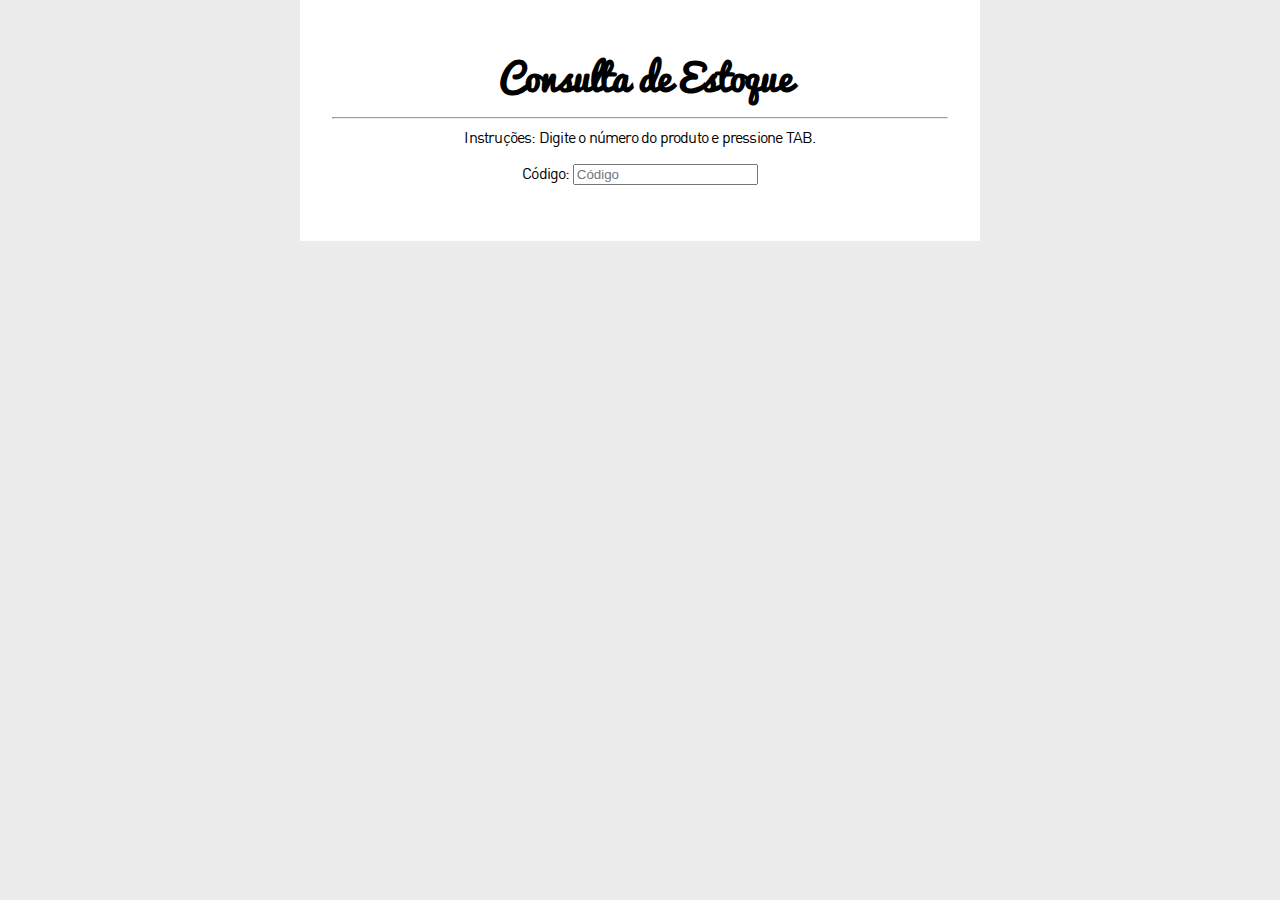
<file: pronta-entrega.html>
<!doctype html>
<html lang="en">
<head>
	<title>Pronta entrega</title>	
	<meta charset="UTF-8">
	<link rel="stylesheet" type="text/css" href="css/style.css">

</head>
<body>
	<div id="miolo">
		<div id="topo">		
			<h1>Consulta de Estoque</h1>

			<hr>
			Instruções: Digite o número do produto e pressione TAB.
			<p></p>
			<form name="form_consulta">
				<div class="form-group">
					Código:
					<input type="text" id="codigo_produto" name="codigo" placeholder="Código" />
					<p></p>
				</div>	  
			</form>
			<div class="resultado"></div>
		</div>	
	</div>

<script type="text/javascript" src="js/jquery.min.js"></script>
<script type="text/javascript" src="js/consulta_ajax.js"></script>
	
</body>
</html>
</file>
<file: css/style.css>
@charset "utf-8";

body{ 
	background-color: #ECECEC;
	font-family: 'DIN-Regular';
	letter-spacing: -0.8px;
	padding: 0;
	margin: 0;
}

@font-face {
    font-family: 'Pacifico';
    src: url('../fonts/Pacifico.eot') format('embedded-opentype'),
         url('../fonts/Pacifico.woff') format('woff'),
         url('../fonts/Pacifico.ttf') format('truetype');
}

@font-face {
    font-family: 'DIN-Regular';
    src: url('../fonts/DIN-Regular.ttf') format('truetype'),
    	 url('../fonts/DIN-Regular.woff') format('woff'),
         url('../fonts/DIN-Regular.ttf') format('truetype');
}

#miolo{ 
	background-color: #FFFFFF;
	width: 50%;
	height: 100%;
	margin: 0 auto;
	padding: 40px 20px 40px 20px; 
	text-align: justify;
}
 
.office-chair,
.swivel-chair,
.swivel-chair2{ 
	width: 45px;
	margin: 0 auto;
}

.swivel-chair2{ display: none; }

#topo{ text-align: center; }

#topo hr{ width: 96%; }

#topo h1{ 
	display: inline;
	text-align: center; 
	font-family: 'Pacifico';
	font-size: 2.3em;
	vertical-align: super;
	margin-left: 10px;
}

div.div-destaque{
	border: solid 2px #000000;
	margin-top: 30px;
	padding: 10px 15px 10px 15px;
	text-indent:2em;
}

/* Mesa e texto */
div.div-mesa{ margin: 50px 0px 25px 0px; }

div.div-mesa-img{
	display: inline-block;
	width: 14%;
	max-width: 120px;
	margin: 0 2.5% 0 2.5%;
	vertical-align: top;
}

div.div-mesa-text{
	display: inline-block;
	width: 79%;
	margin-left: 1%;
}


/* Texto e armário */
div.div-armario{ margin: 50px 0px 25px 0px; }

div.div-armario-text{
	display: inline-block;
	width: 84%;
	margin-left: 1%;
}

div.div-armario-img{
	display: inline-block;
	width: 12%;
	max-width: 110px;
	margin-left: 2%;
	float: right;
}

/* Escritório e texto */
div.div-escritorio{ margin: 50px 0px 50px 0px; }

div.div-escritorio-img{ 
	display: inline-block; 
	width: 40%;
}

div.div-escritorio-text{
	display: inline-block; 
	width: 57%; 
	margin-left: 2%;
	vertical-align: top;
}

div.div-escritorio-text2{ display: none; }

div.div-escritorio-img .img-escritorio{ width: 100%; }

/* Divisória com poltrona */
div.divisoria{ text-align: center; }

div.divisoria hr{ 
	display: inline-block;
	width: 18%;
	vertical-align: super;
}

/* Texto e poltrona */
div.div-poltrona{ margin: 40px 0px 50px 0px; }

div.div-poltrona-text{ 
	display: inline-block;
	width: 62%; 
	margin-left: 2%;	
}

div.div-poltrona-img{ 
	display: inline-block;
	width: 35%;
	float: right; 
}

div.div-poltrona-img .img-poltrona{ width: 100%; margin-top: 40px;}

/*Rodapé*/
p.titulo-poltrona{ 
	font-size: 1.4em;
	text-decoration: underline; 
}

a.botao,
input.botao{
	display: block;
	width: 65%;
	margin: 0 auto;
	text-align: center;
	text-decoration: none;
	color: #FFFFFF;
	background-color: #FB4C4C;
	padding: 5px 0px 5px 0px; 
}


@media (min-width: 801px) and (max-width: 1200px) {
	#miolo{ width: 70%; }
}

@media  (max-width: 800px) {
	#miolo{ 
		width: 94%; 
		padding: 3%;
	}

	#topo hr{ width: 50%; }

	#topo h1{ 
		font-size: 2.8em;
	}

	div.div-destaque{
		border: solid 2px #000000;
		margin-top: 30px;
		padding: 10px 15px 10px 15px;
		text-indent:2em;
	}

	/* Mesa e texto */
	div.div-mesa{ margin: 50px 0px 25px 0px; }

	div.div-mesa-img{
		display: block;
		width: 100%;
		max-width: 120px;
		margin: 0 auto;
	}

	div.div-mesa-text{
		display: block;
		width: 100%;
		margin: 0;
	}

	/* Texto e armário */
	div.div-armario{ margin: 50px 0px 25px 0px; }

	div.div-armario-text{
		display: block;
		width: 100%;
		margin: 0;
	}

	div.div-armario-img{
		display: block;
		width: 100%;
		max-width: 110px;
		margin: 0 auto;
		float: none;
	}

	/* Escritório e texto */
	div.div-escritorio{ margin: 50px 0px 50px 0px; }

	div.div-escritorio-img{
		display: block;  
		width: 100%; 
	}

	div.div-escritorio-text{ display: none; }

	div.div-escritorio-text2{ display: block; }

	/* Divisória com poltrona */
	div.divisoria{ display: none; }

	.swivel-chair2 { 
		display: inline;
		vertical-align: bottom;
	}


	/* Texto e poltrona */
	div.div-poltrona{ margin: 40px 0px 50px 0px; }

	div.div-poltrona-text{ 
		display: block;
		width: 100%;
		margin: 0; 	
	}

	div.div-poltrona-img{ 
		display: block;
		width: 100%; 	 
	}

	a.botao{ width: 90%; }
}
</file>
